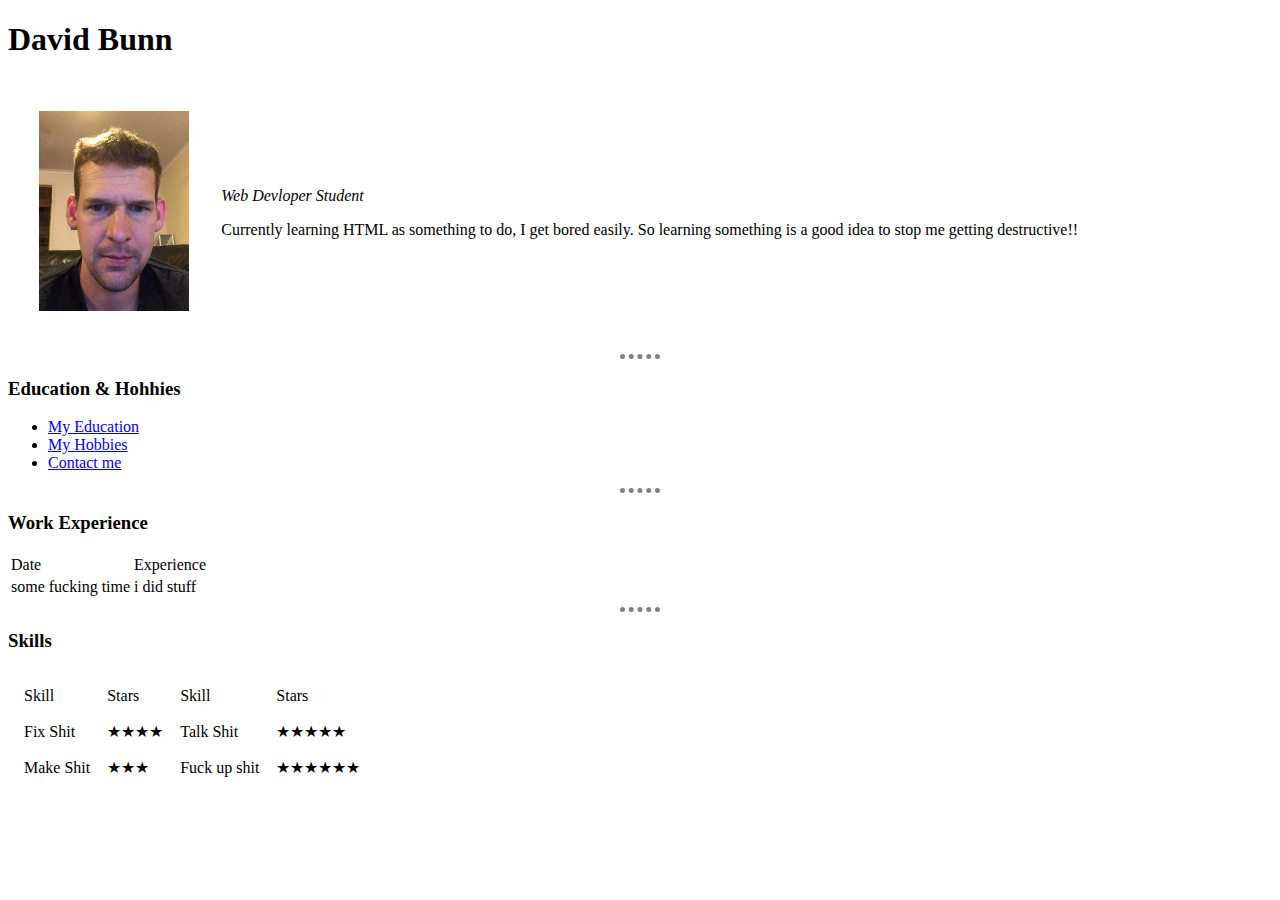
<file: index.html>
<!DOCTYPE html>
<html lang="en" dir="ltr">

<head>
  <meta charset="utf-8">
  <title>David Bunn - Personal Site</title>
<link rel="stylesheet" href="css/styles.css">

</head>

<body>
  <h1>David Bunn</h1>
  <table cellspacing="30">
    <tr>
      <td>
        <img src="images\me.jpg" alt="Dave Bunn Selfie" height="200">
      </td>
      <td>
        <p><em>Web Devloper Student</em></p>
        <p>Currently learning HTML as something to do, I get bored easily. So learning something is a good idea to stop me getting destructive!!</p>
      </td>

    </tr>
  </table>
  <hr>
  <h3>Education & Hohhies</h3>
  <ul>
    <li>
      <a href="education.html">My Education</a>
    </li>
    <li>
      <a href="hobbies.html">My Hobbies</a>
    </li>
    <li>
      <a href="contact.html">Contact me</a>
    </li>
  </ul>
  </ul>
  <hr>
  <h3>Work Experience</h3>
  <table>
    <thead>
      <td>Date</td>
      <td>Experience</td>
    </thead>
    <tbody>
      <td>some fucking time</td>
      <td>i did stuff</td>
    </tbody>
    </tr>
  </table>
  <hr>
  <h3>Skills</h3>
  <table cellspacing="15">
    <thead>
      <td>Skill</td>
      <td>Stars
      </td>
      <td>Skill</td>
      <td>Stars
    <tbody>
      <td>Fix Shit</td>
      <td>★★★★</td>
      <td>Talk Shit</td>
      <td>★★★★★</td>
    <tbody>
      <td>Make Shit</td>
      <td>★★★</td>
      <td>Fuck up shit</td>
      <td>★★★★★★</td>
    </tbody>
    </tbody>
    </thead>
  </table>
</body>

</html>
</file>
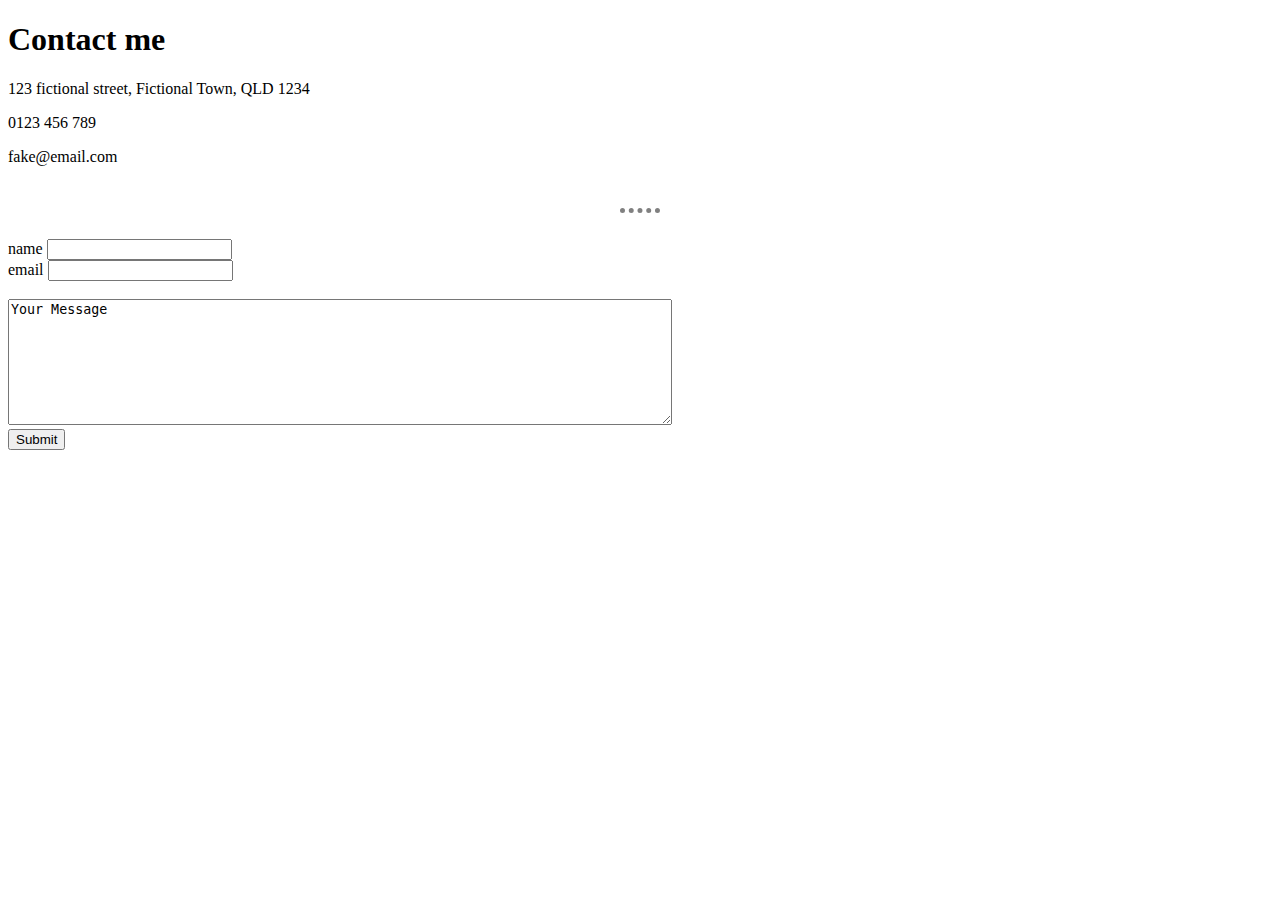
<file: contact.html>
<!DOCTYPE html>
<html lang="en" dir="ltr">

<head>
  <meta charset="utf-8">
  <title>Contact Me</title>
  <link rel="stylesheet" href="css/styles.css">
</head>

<body>
  <h1>Contact me</h1>
    <p>123 fictional street, Fictional Town, QLD 1234</p>
    <p>0123 456 789</p>
    <p>fake@email.com</p> 
  <br>
  <hr>
  <br>
  <form enctype="text/plain" action="mailto:kjh#@lkjh.com" method="post">
    <label>name</label>
      <input type="text" name="Name:" value=""><br>
    <label>email</label>
      <input type="email" name="E-mail:" value=""></label><br><br>
    <textarea name="message:" rows="8" cols="80">Your Message</textarea><br>
    <input type="submit" name="" value="Submit">

  </form>
</body>

</html>
</file>
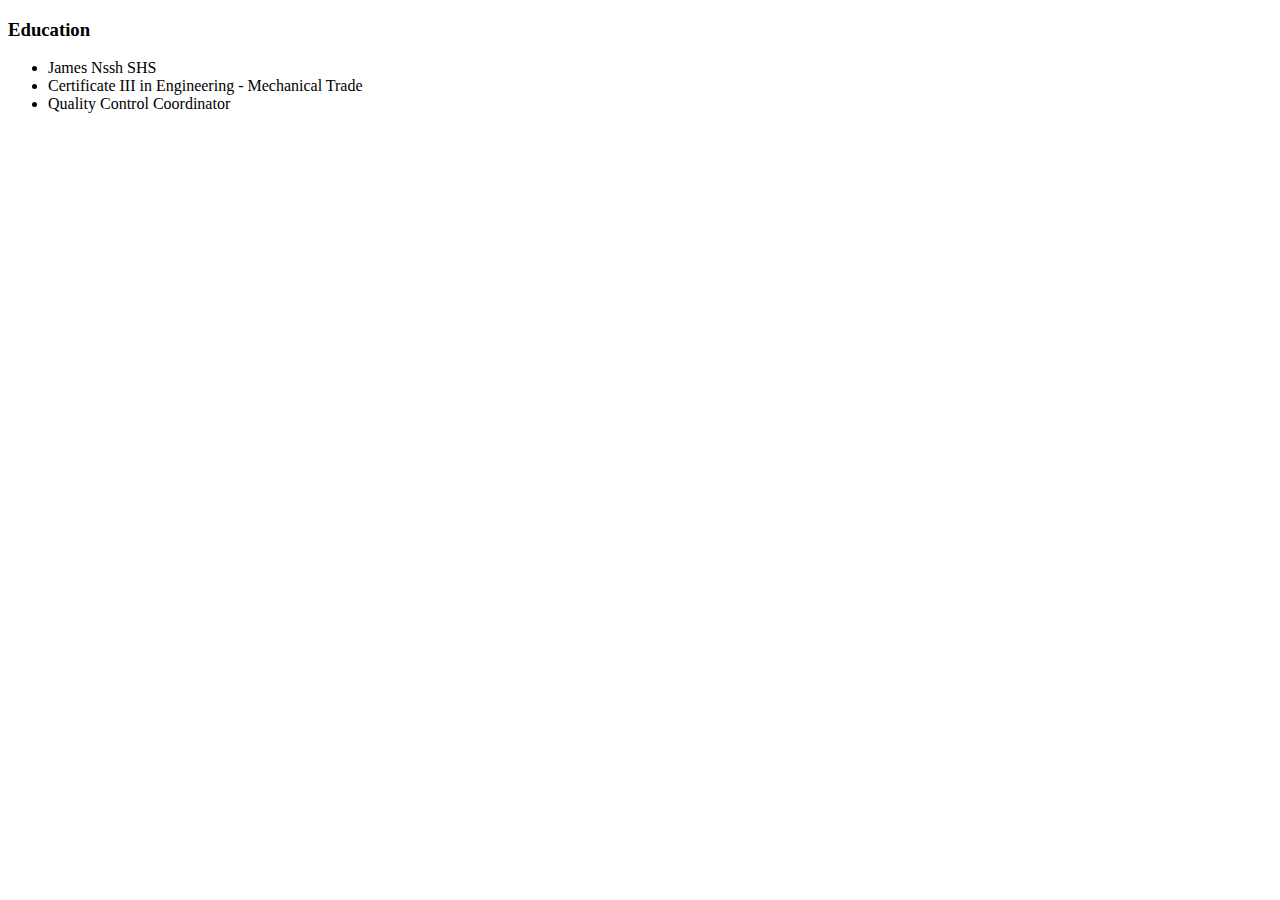
<file: education.html>
<!DOCTYPE html>
<html lang="en" dir="ltr">
  <head>
    <meta charset="utf-8">
    <title>Education</title>
    <link rel="stylesheet" href="css/styles.css">
  </head>
  <body>
    <h3>Education</h3>
    <ul>
      <li>James Nssh SHS</li>
      <li>Certificate III in Engineering - Mechanical Trade</li>
      <li>Quality Control Coordinator</li>

  </body>
</html>
</file>
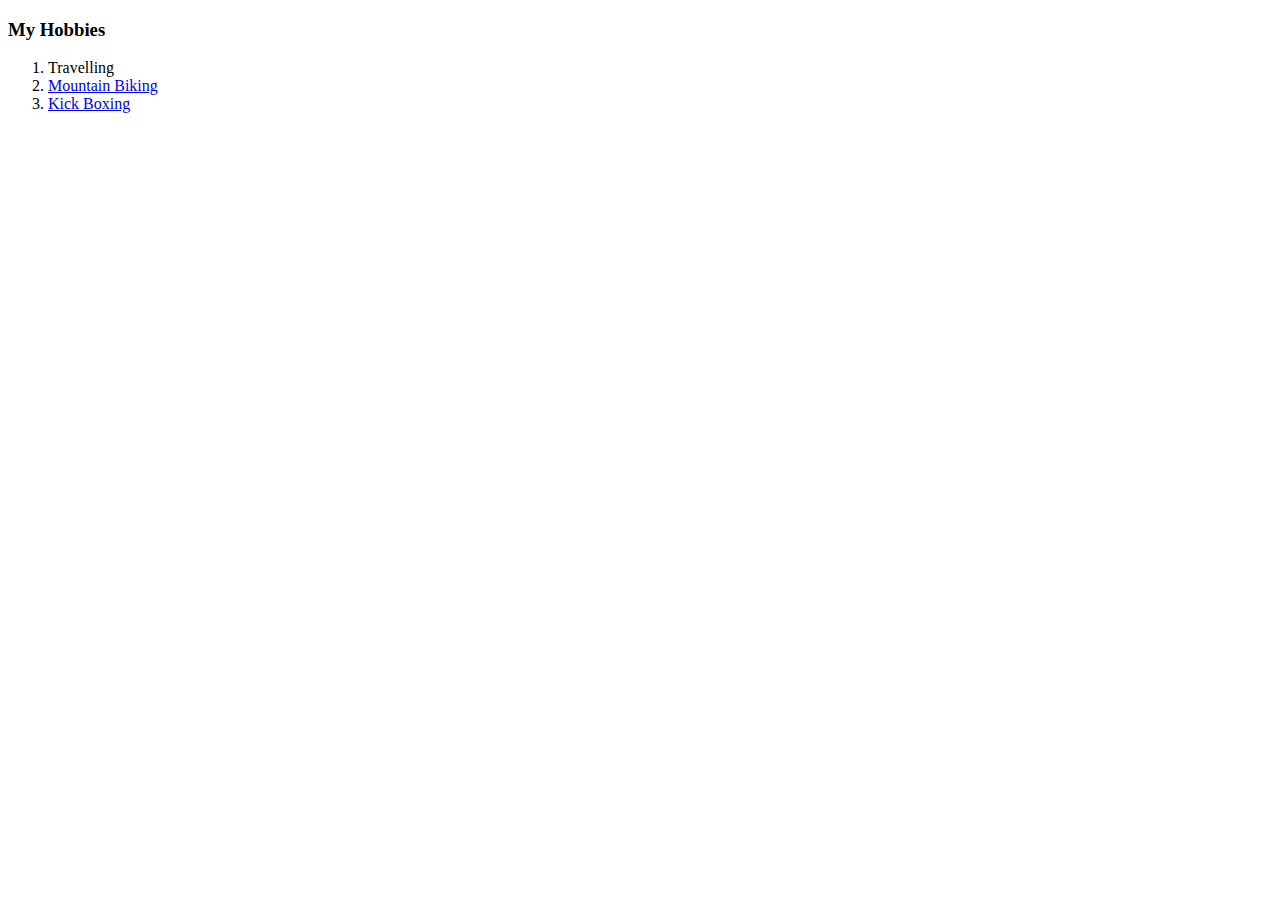
<file: hobbies.html>
<!DOCTYPE html>
<html lang="en" dir="ltr">
  <head>
    <meta charset="utf-8">
    <title>My Hobbies</title>
    <link rel="stylesheet" href="css/styles.css">
  </head>
  <body>
    <h3>My Hobbies</h3>

  <ol>
    <li>Travelling</li>
    <li>
    <a href="https://www.youtube.com/watch?v=FWbWBWH8OYk">Mountain Biking</a>
    </li>
    <li>
    <a href="https://www.youtube.com/watch?v=VGUlbKjlMBk">Kick Boxing</a>
    </li>

  </ol>
  </
  </body>
</html>
</file>
<file: css/styles.css>
body {
  background-color: c9d1d3;
}

hr {
  border-style: dotted;
  width: 40px;
  border-bottom: none;
  border-left: none;
  border-right: none;
  border-width: 5px;
  border-spacing: 20px;
}

h1 h2 h3 {
color:1b2a49;

}
</file>
